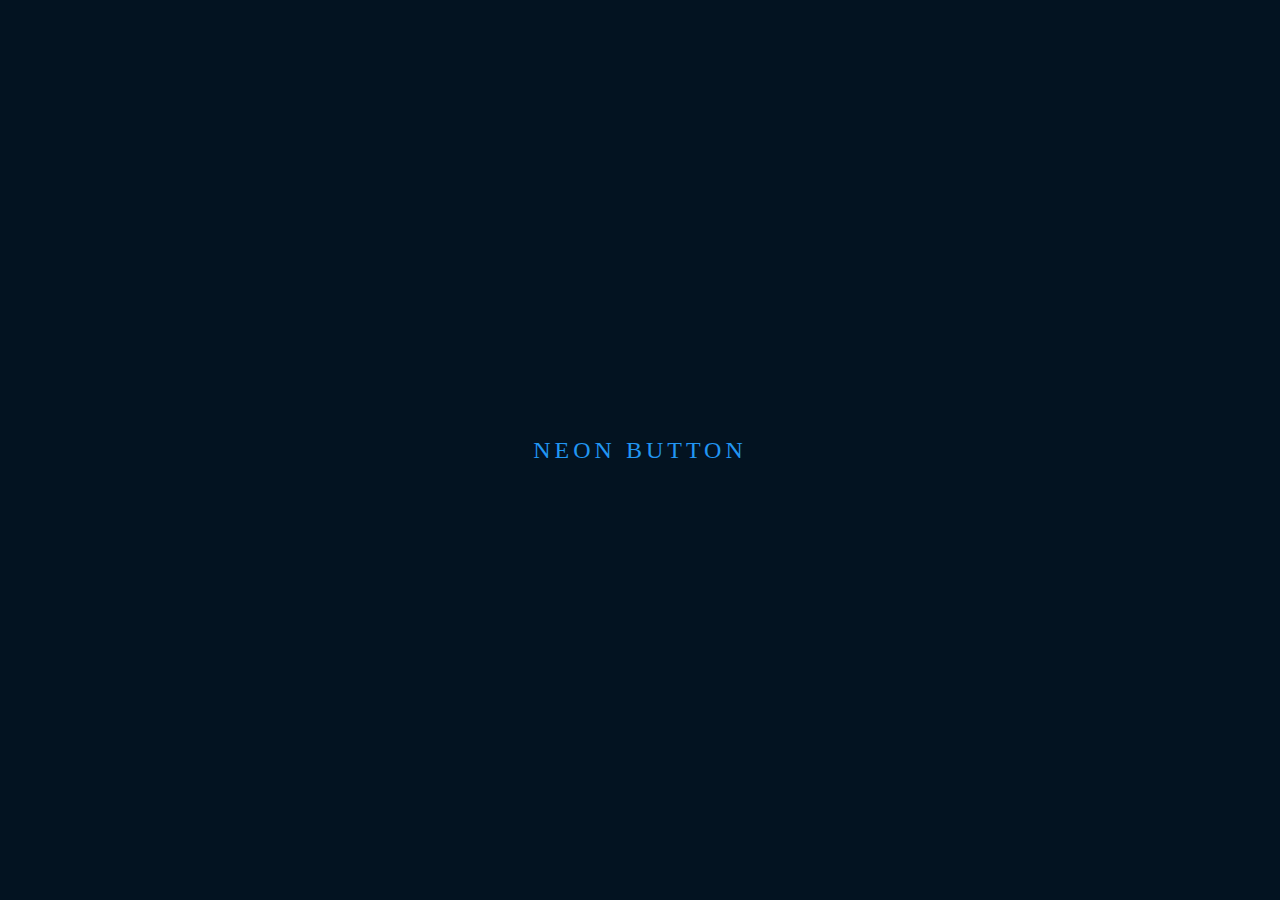
<file: index.html>
<!DOCTYPE html>
<html>
<head>
	<title>Neon Button</title>
	<link rel="stylesheet" type="text/css" href="neonstyle.css">
</head>
<body>
	<a href="#">
		<span></span>
		<span></span>
		<span></span>
		<span></span>
		Neon Button
	</a>
</body>
</html>
</file>
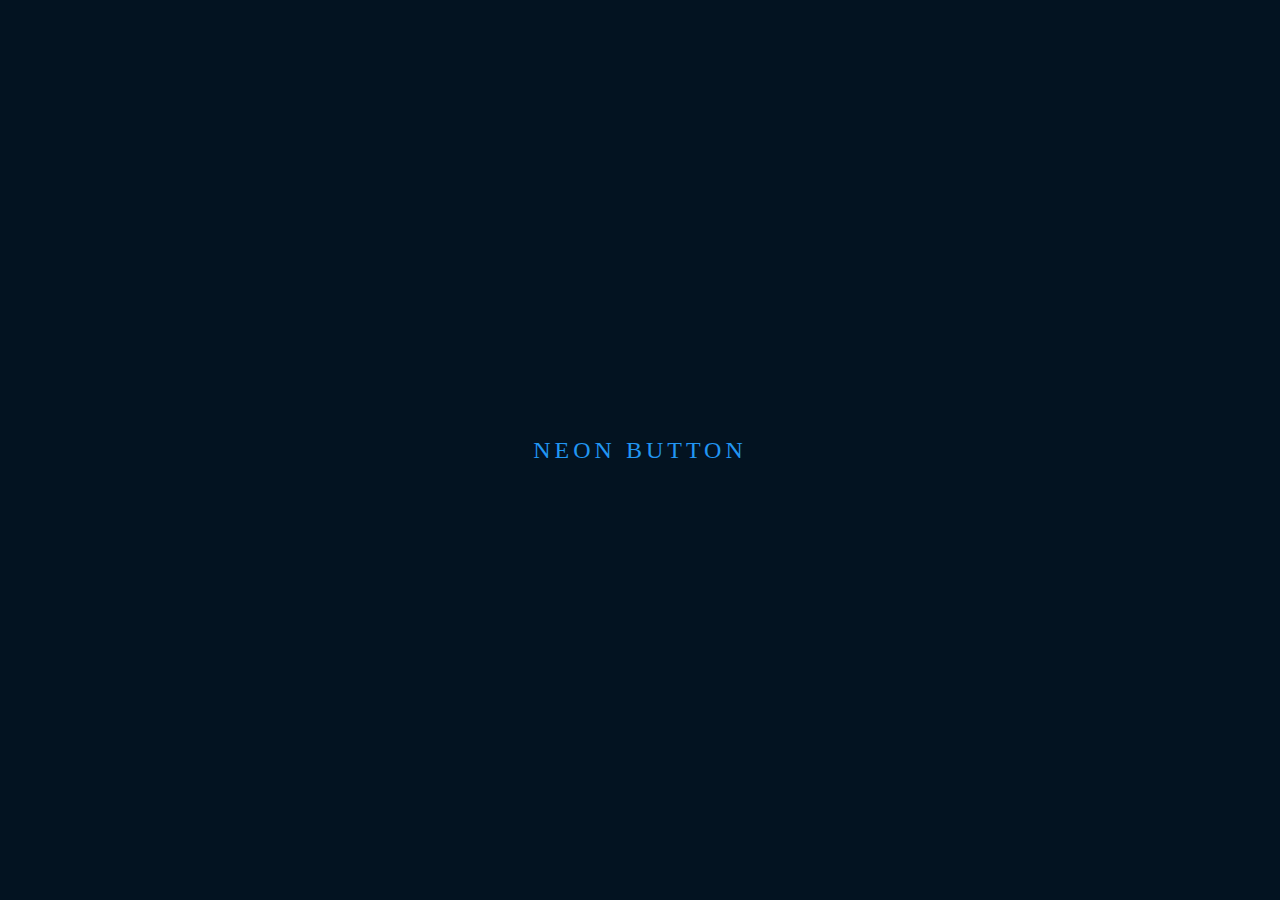
<file: test1.html>
<!DOCTYPE html>
<html>
<head>
	<title>Neon Button</title>
	<link rel="stylesheet" type="text/css" href="neonstyle.css">
</head>
<body>
	<a href="#">
		<span></span>
		<span></span>
		<span></span>
		<span></span>
		Neon Button
	</a>
</body>
</html>
</file>
<file: neonstyle.css>
body
{
	margin: 0;
	padding:0;
	display: flex;
	justify-content: center;
	align-items: center;
	min-height: 100vh;
	background-color: #031321;
	font-family: consolas;

}
a{
	position: relative;
	display: inline-block;/* allows to set a width and height on the element*/
	padding: 15px 30px;
	color: #2196f3;
	text-transform: uppercase;/*to write all the letters in uppercase*/
	letter-spacing: 4px;
	font-size: 24px;
	overflow: hidden; /*the overflow property only works for block elements with a specified height*/
	transition: 0.2s;
	text-decoration: none;

}
a:hover{
	color: #255784;
	background-color:#2196f3;
	box-shadow: 0 0 10px #2196f3, 0 0 40px #2196f3, 0 0 80px #2196f3;
	transition-delay: 1s;
}
a span
{
	position: absolute;
	display: block;

}
a span:nth-child(1)
{
	top: 0;
	left: -100%;
	width: 100%;
	height: 2px;
	background:linear-gradient(90deg,transparent,#2196f3);

}
a:hover span:nth-child(1)
{
	left: 100%;
	transition: 1s;
}
a span:nth-child(3)
{
	bottom:0;
	right: -100%;
	width: 100%;
	height: 2px;
	background:linear-gradient(270deg,transparent,#2196f3);

}
a:hover span:nth-child(3)
{
	right: 100%;
	transition: 1s;
	transition-delay: 0.5s;
}
a span:nth-child(2)
{
	top: -100%;
	right: 0;
	height:  100%;
	width: 2px;
	background:linear-gradient(180deg,transparent,#2196f3);

}
a:hover span:nth-child(2)
{
	top: 100%;
	transition: 1s;
	transition-delay: 0.25s;
}
a span:nth-child(4)
{
	bottom:  -100%;
	left:  0;
	height:  100%;
	width: 2px;
	background:linear-gradient(360deg,transparent,#2196f3);

}
a:hover span:nth-child(4)
{
	
	bottom:  100%;
	transition: 1s;
	transition-delay: 0.75s;
}
</file>
